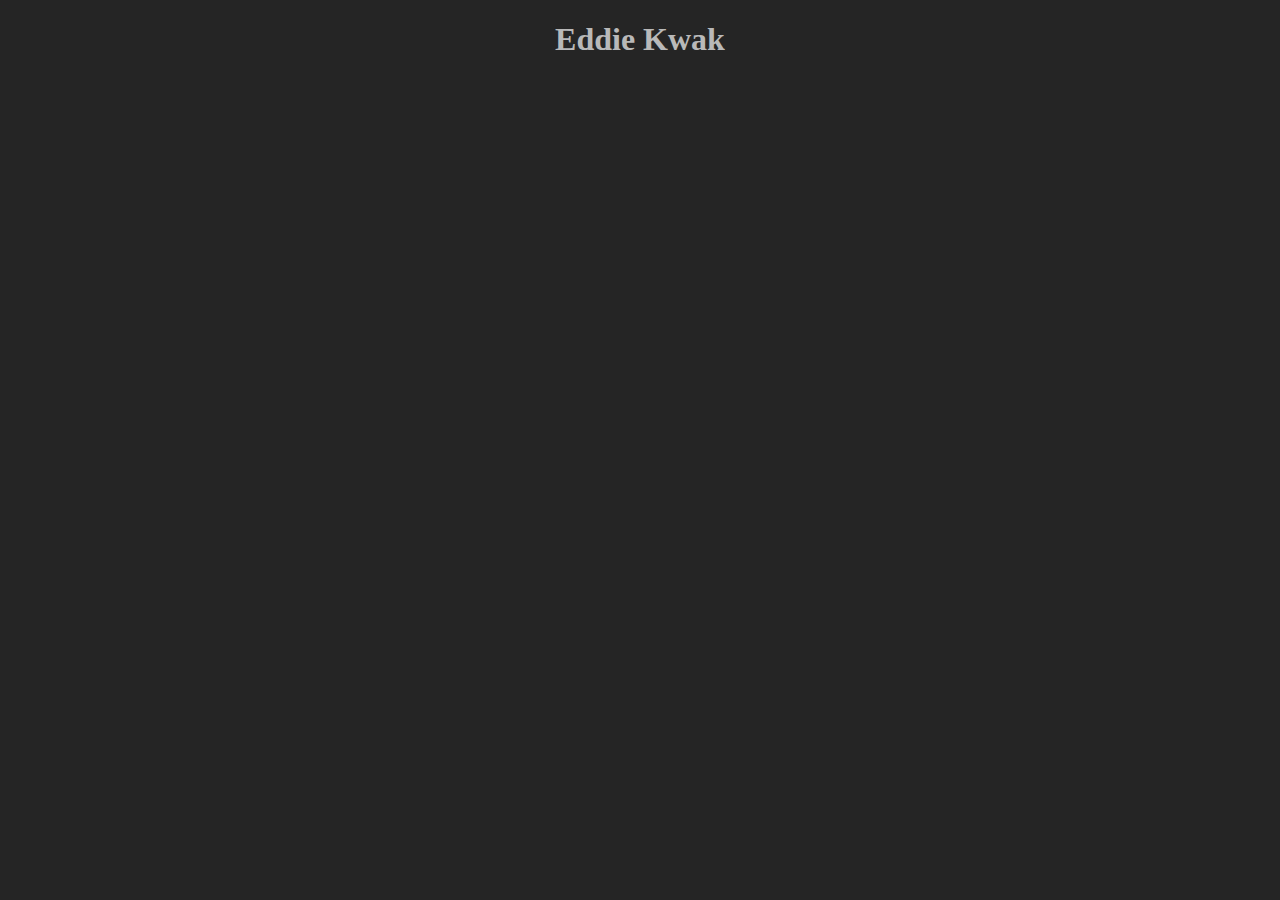
<file: src/html/index.html>
<!DOCTYPE html>

<html lang="en">
    <head>
        <meta charset="utf-8">
        
        <link rel="stylesheet" href="../css/styles.css">

        <title>Eddie</title>
    </head>

    <body>
        <h1 class="banner">Eddie Kwak</h1>
    </body>
</html>
</file>
<file: src/css/styles.css>
* {
    background-color:rgb(37, 37, 37);
    font-family:Georgia, 'Times New Roman', Times, serif;
    color:rgb(185, 185, 185);
}

.banner {
    text-align:center;
}
</file>
